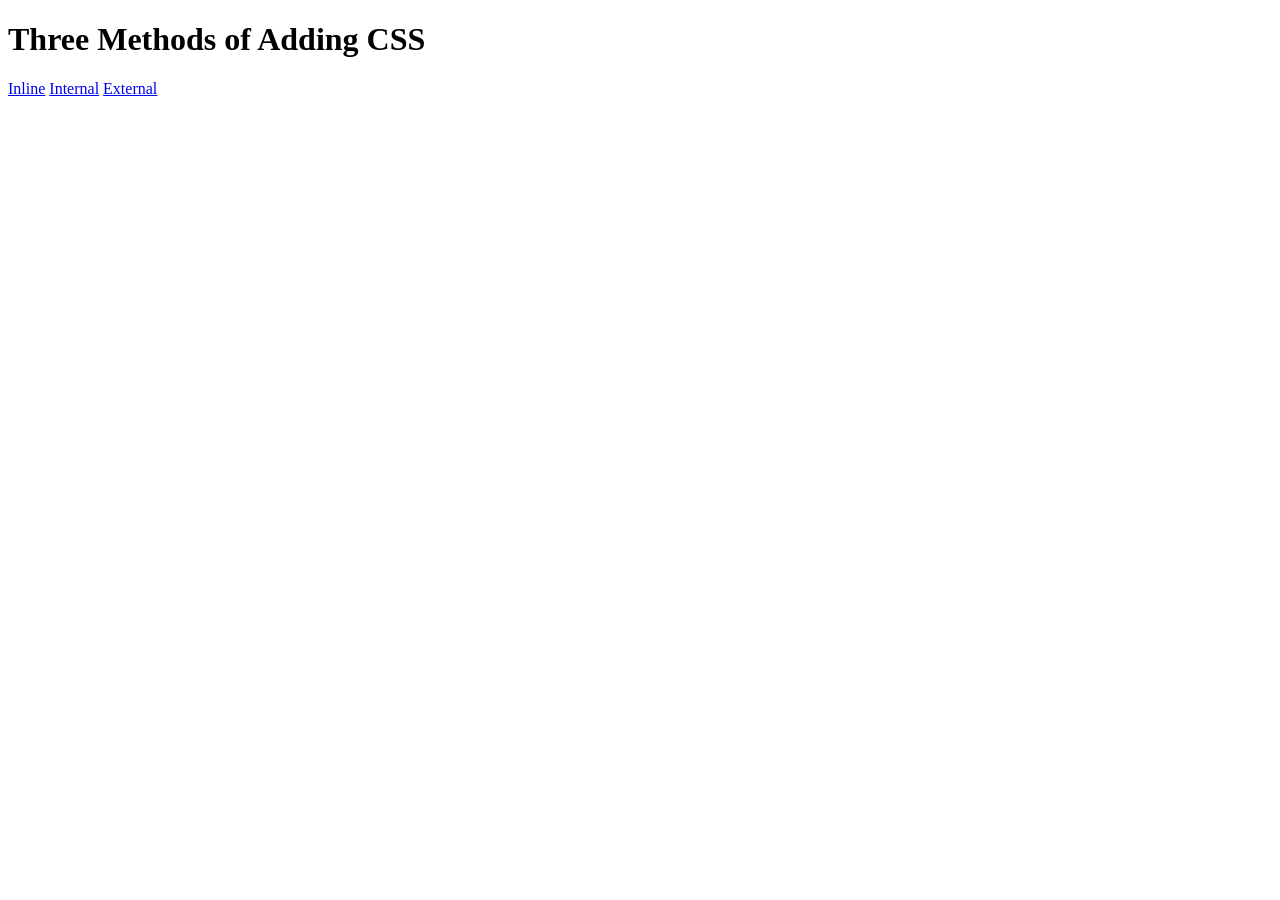
<file: CSS/5.1. Adding CSS/index.html>
<!DOCTYPE html>
<html lang="en">

<head>
  <meta charset="UTF-8">
  <title>Adding CSS</title>
</head>

<body>
  <h1>Three Methods of Adding CSS</h1>
  <!-- Create 3 Links to The 3 Webpages: inline, internal and external -->
   <a href="./inline.html">Inline</a>
   <a href="./internal.html">Internal</a>
   <a href="./external.html">External</a>
</body>

</html>
</file>
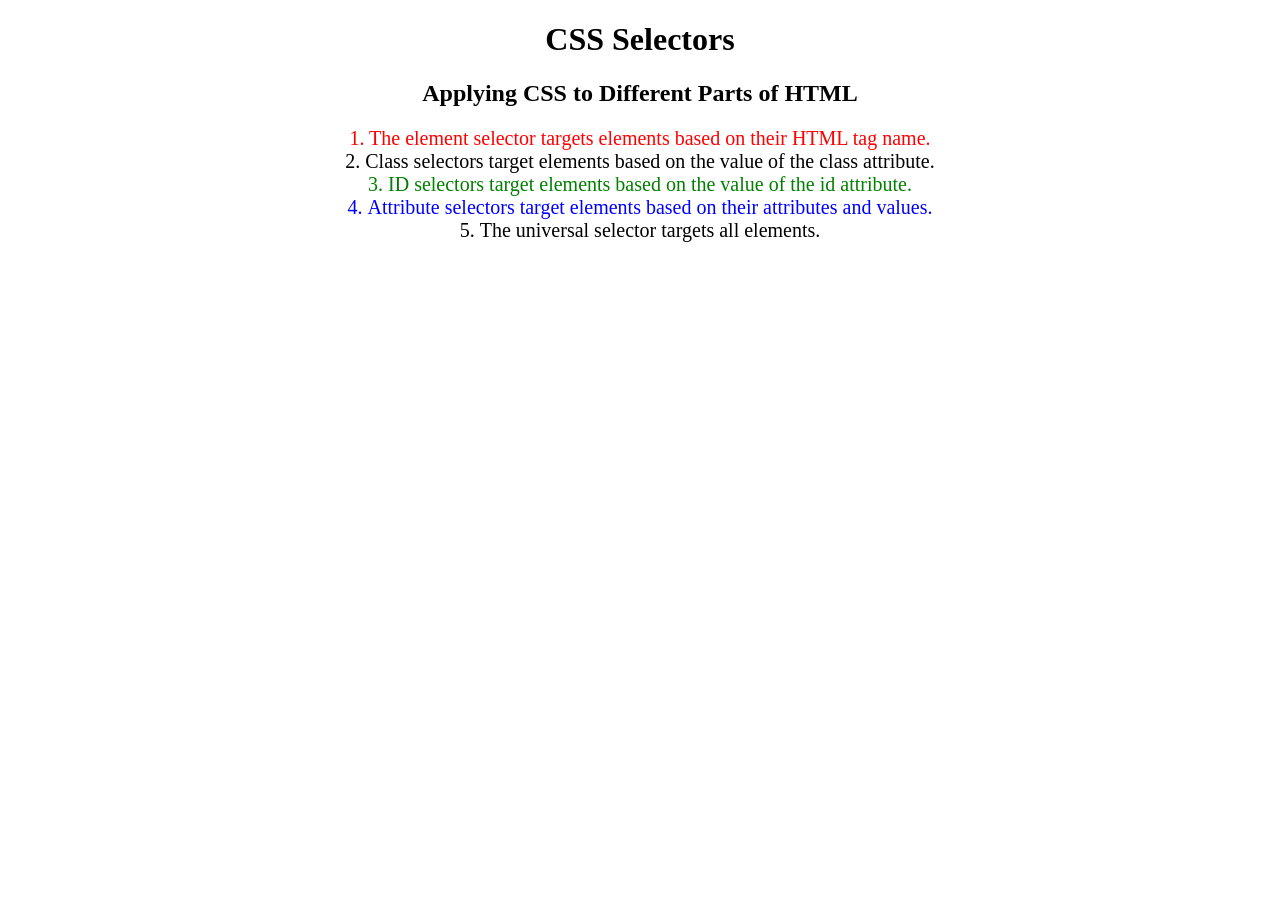
<file: CSS/5.3 CSS Selectors/index.html>
<!DOCTYPE html>
<html lang="en">

<head>
  <meta charset="UTF-8">
  <title>CSS Selectors</title>
  <link rel="stylesheet" href="./style.css" />
</head>

<body>
  <h1>CSS Selectors</h1>
  <h2>Applying CSS to Different Parts of HTML</h2>

  <p class="note">1. The element selector targets elements based on their HTML tag name.</p>

  <ol>

    <li class="note" value="2">Class selectors target elements based on the value of the class attribute.</li>

    <li class="note" id="id-selector-demo" value="3">ID selectors target elements based on the value of the id
      attribute.</li>

    <li class="note" value="4">Attribute selectors target elements based on their attributes and values.</li>

    <li class="note" value="5">The universal selector targets all elements.</li>
  </ol>
</body>

</html>
</file>
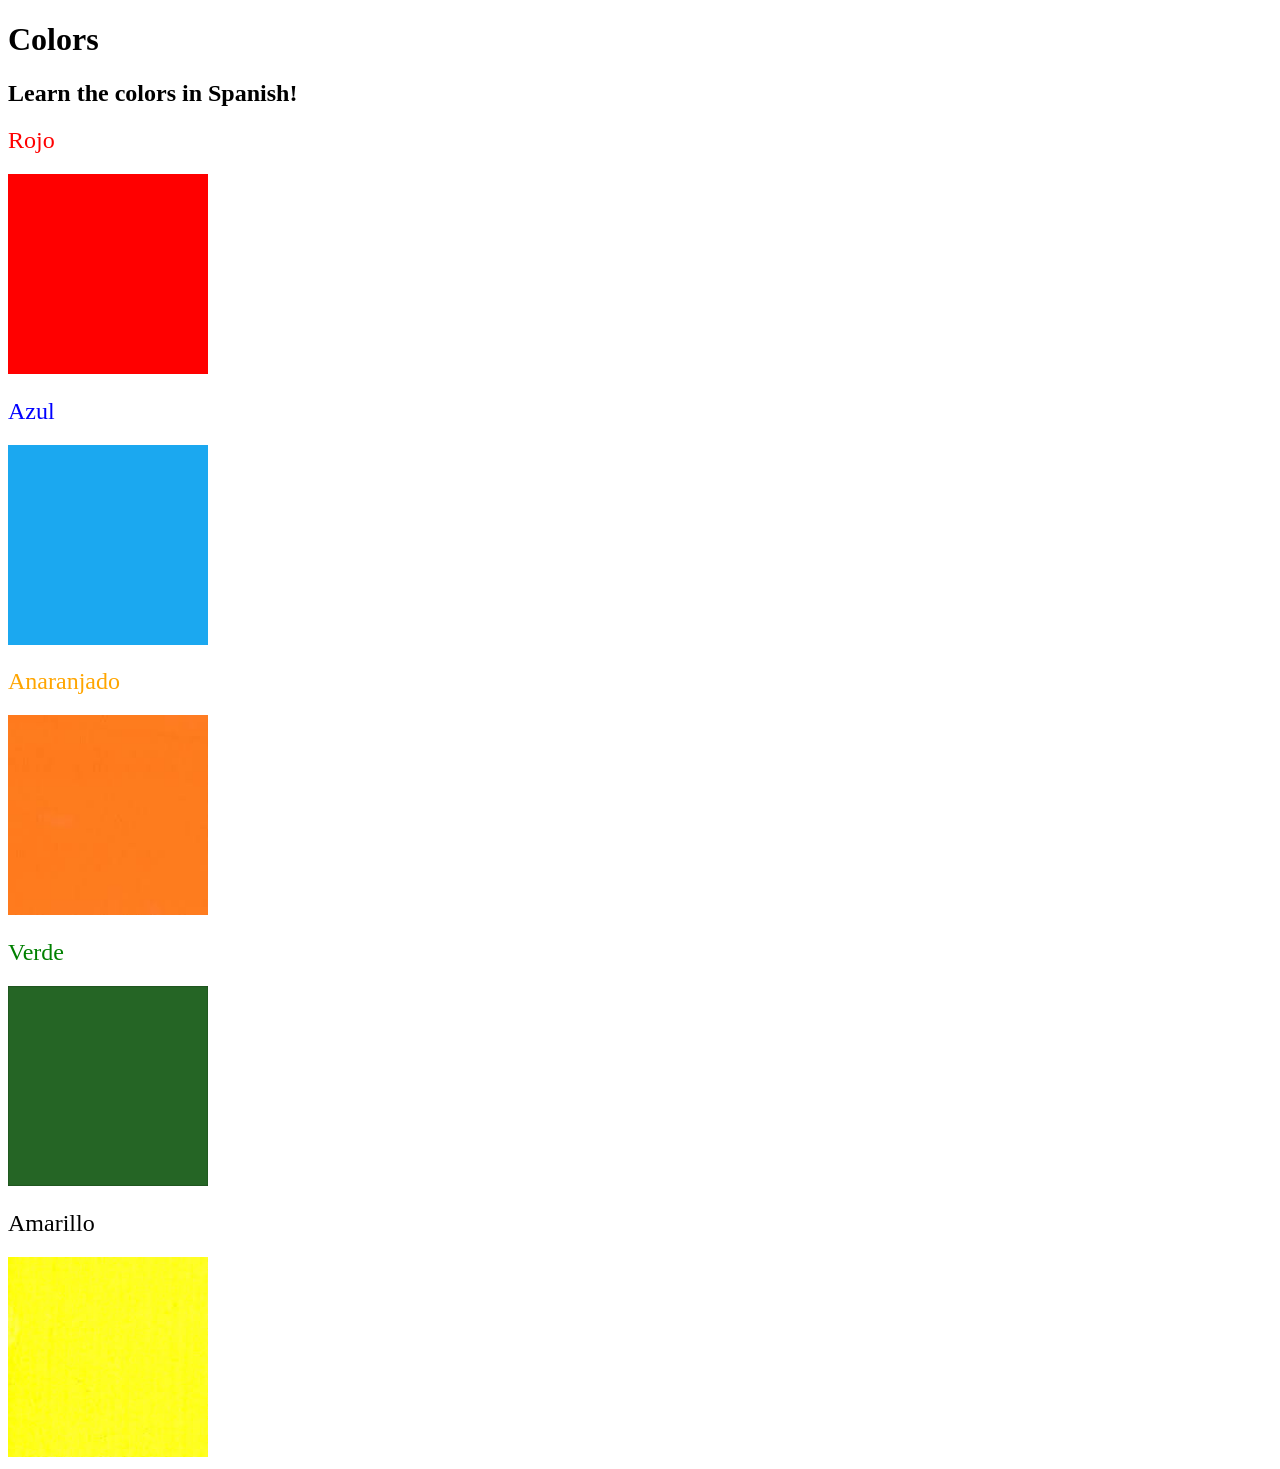
<file: CSS/5.4+Color+Vocab+Project/index.html>
<!DOCTYPE html>
<html lang="en">
  <head>
    <meta charset="UTF-8" />
    <title>Spanish Vocabulary</title>
    <link rel="stylesheet" href="./style.css" />
  </head>

  <body>
    <h1>Colors</h1>
    <h2>Learn the colors in Spanish!</h2>
    <h2 class="color-title" id="red">Rojo</h2>
    <img src="./assets/images/red.png" alt="red" />

    <h2 class="color-title" id="blue">Azul</h2>
    <img src="./assets/images/blue.png" alt="blue" />

    <h2 class="color-title" id="orange">Anaranjado</h2>
    <img src="./assets/images/orange.png" alt="orange" />

    <h2 class="color-title" id="green">Verde</h2>
    <img src="./assets/images/green.png" alt="green" />

    <h2 class="color-title" id="yellow">Amarillo</h2>
    <img src="./assets/images/yellow.png" alt="yellow" />
  </body>
</html>

<!-- 
TODOs
IMPORTANT: You should not need to make ANY CHANGES to index.html
All code should be written in your CSS file.

1. Create a CSS file and incorporate it as an external stylesheet.
2. Use CSS to style each of the color titles to meaning. 
Hint: Use the id to help if you don't know the words in spanish.
3. Use CSS to change all the color titles to have "font-weight: normal;"
4. Use CSS (not HTML) to make all the images 200px heigh and 200px wide. 
Hint: 
https://developer.mozilla.org/en-US/docs/Web/CSS/height
https://developer.mozilla.org/en-US/docs/Web/CSS/width
-->
</file>
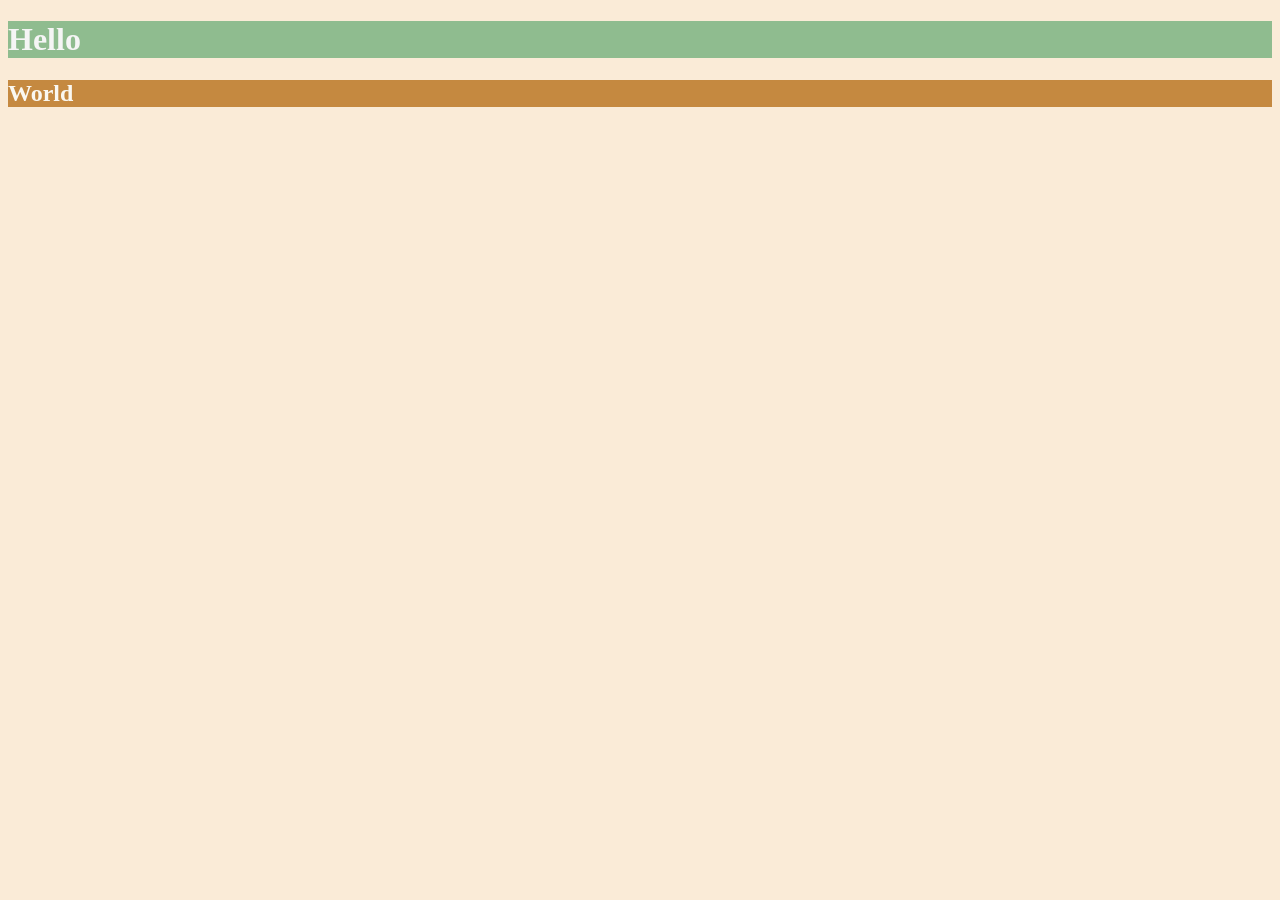
<file: CSS/6.0 CSS Colors/index.html>
<!DOCTYPE html>
<html lang="en">

<head>
  <meta charset="UTF-8">
  <title>Colors</title>
  <style>
    html{
      background-color: antiquewhite;
    }
    h1{
      color:whitesmoke;
      background-color:darkseagreen;
    }
    h2{
      color:#FAF8F1;
      background-color:#C58940;
    }
  </style>
</head>

<body>
  <h1>Hello</h1>
  <h2>World</h2>
</body>

</html>
</file>
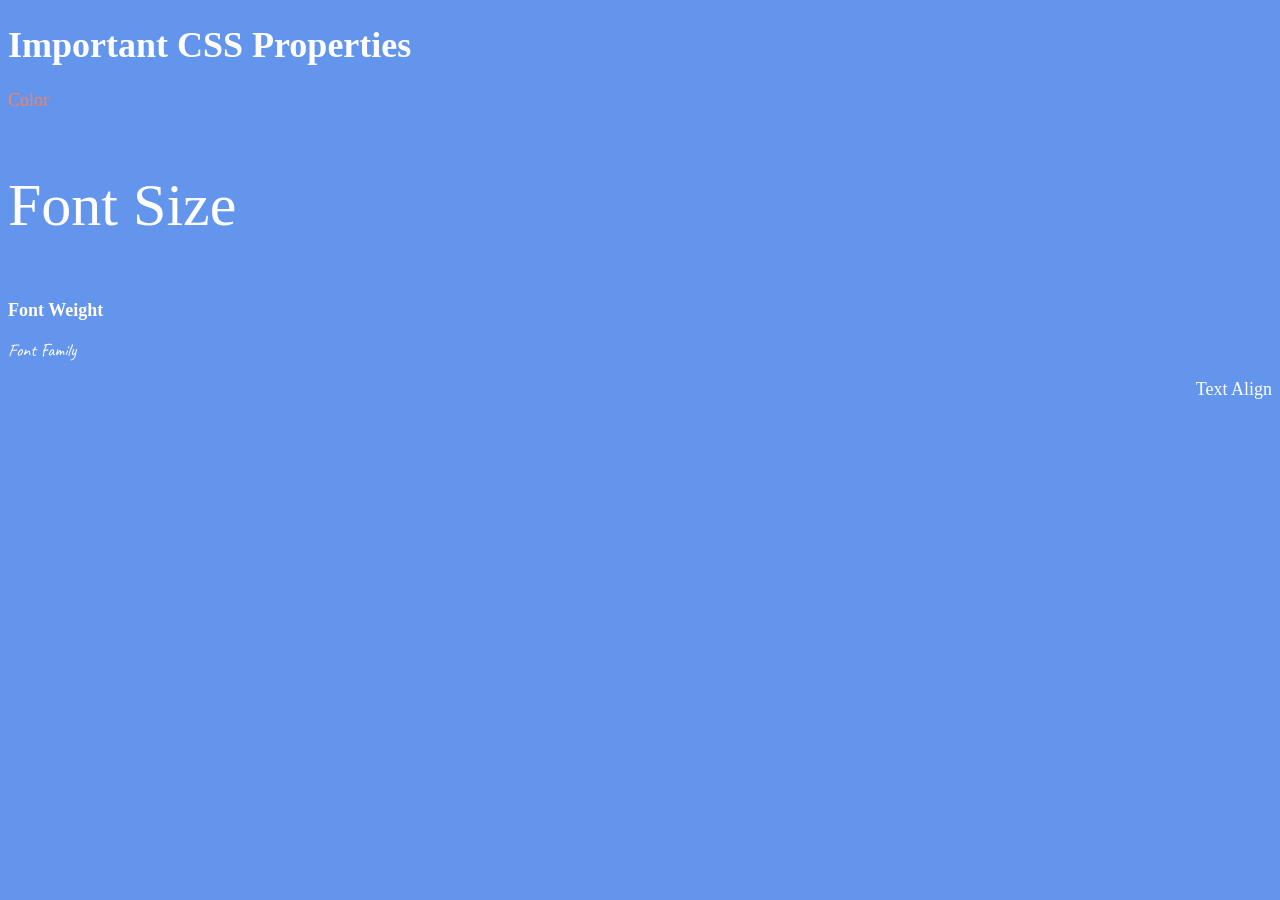
<file: CSS/6.1 Font Properties/index.html>
<!DOCTYPE html>
<html lang="en">

<head>
  <meta charset="UTF-8">
  <title>CSS Properties</title>
  <style>
    body {
      background-color: cornflowerblue;
      color: white;
      font-size: 18px;
    }

    /* Don't change the CSS above, add Your CSS below */
    #color{
      color: coral;
    }
    #font-size{
      font-size: 2rem;
    }
    #font-weight{
      font-weight: 900;
    }
    #font-family{
      font-family: 'Caveat',cursive;
    }
    #textalign{
      text-align: right;
    }
    html{
      font-size: 30px;
    }
  </style>
</head>
<link rel="preconnect" href="https://fonts.googleapis.com">
<link rel="preconnect" href="https://fonts.gstatic.com" crossorigin>
<link href="https://fonts.googleapis.com/css2?family=Caveat:wght@400..700&display=swap" rel="stylesheet">
<body>
  <h1>Important CSS Properties</h1>
  <p id="color">Color</p>
  <p id="font-size">Font Size</p>
  <p id="font-weight">Font Weight</p>
  <p id="font-family">Font Family</p>
  <p id="textalign">Text Align</p>

  <!-- TODOs
  1. Change the color of <p>Color</p> to "coral" color.
  2. Change the font size of <p>Font Size</p> to 2X the size of the root font size.
  3. Change the font weight of <p>Font Weight</p> to 900.
  4. Change the font family of <p>Font Family</p> to the Google font Caveat with regular (400) font weight.
  Link: https://fonts.google.com/specimen/Caveat
  5. Change the <p>Text Align</p> to right align.
  6. Change the the root (html element) font size to 30px -->
</body>

</html>
</file>
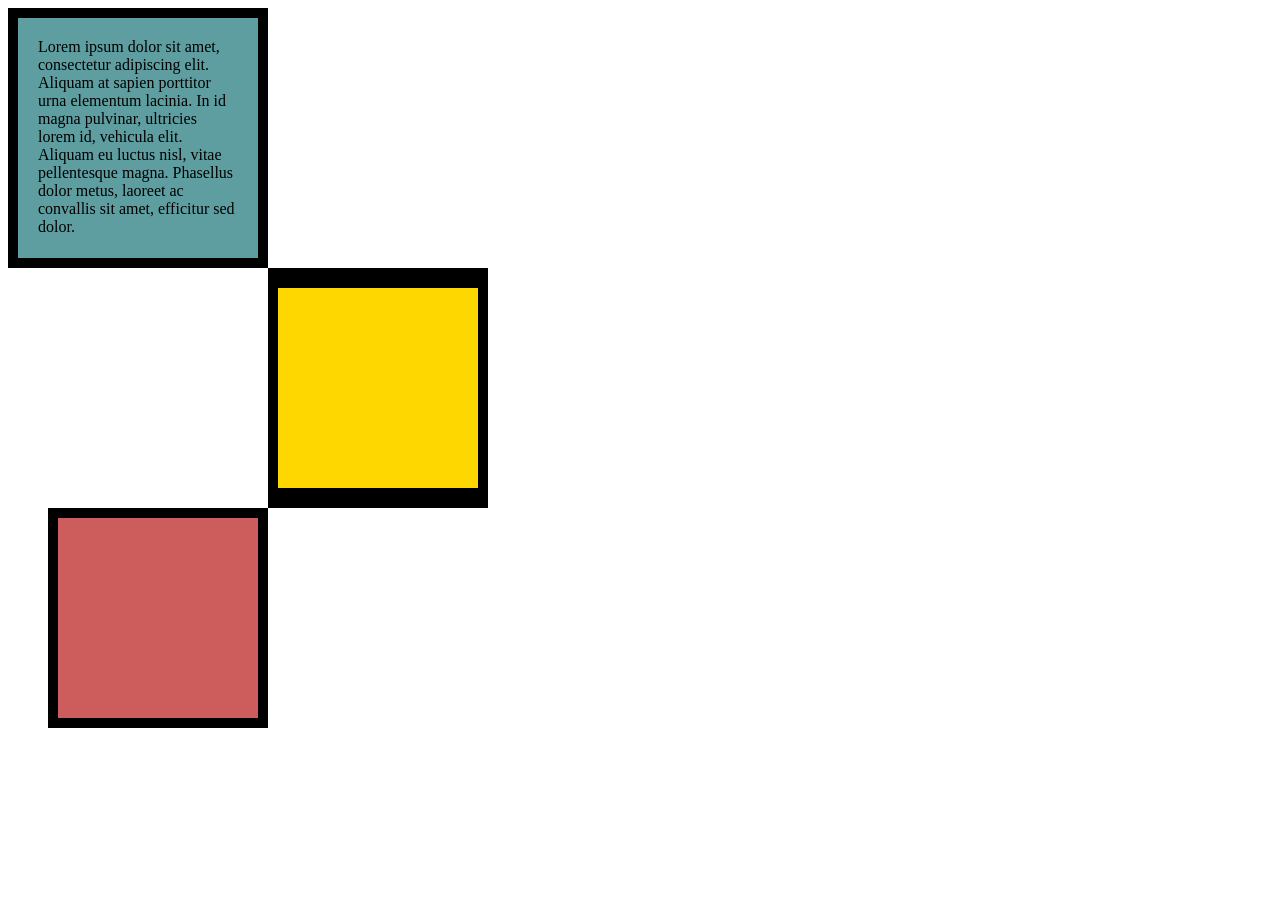
<file: CSS/6.3 CSS Box Model/index.html>
<!DOCTYPE html>
<html lang="en">

<head>
  <meta charset="UTF-8">
  <title>CSS Box Model</title>
  <style>
    /* Write your CSS code here */
    div{
      height: 200px;
      width: 200px;
    }
    p{
      margin: 0;
    }
    #first{
      background-color:cadetblue;
      padding:20px;
      border: 10px solid black;
    }
    #second{
      background-color:gold;
      border:solid black;
      border-width: 20px 10px;
      margin-left: 260px;
    }
    #third{
      background-color:indianred;
      border: 10px solid black;
      margin-left: 40px;
    }
  </style>
</head>

<body>


  <!-- TODOs:
1. Create 3 Boxes using the div element.
2. Set their sizes to 200px heigh by 200px wide.
3. Set different background colors for each of the boxes (I used cadetblue, gold and indianred).
4. Add a paragraph <p> element into the first div and add the following words:
    Lorem ipsum dolor sit amet, consectetur adipiscing elit. Aliquam at sapien porttitor urna elementum lacinia. In
    id magna pulvinar, ultricies lorem id, vehicula elit. Aliquam eu luctus nisl, vitae pellentesque magna. Phasellus
    dolor metus, laoreet ac convallis sit amet, efficitur sed dolor.
5. Set the 1st div to have 20px padding all around with a black 10px border.
6. Fix the style of the <p> element to remove all margins.
Hint: Use the CSS inspector in Chrome.
7. Set the 2nd div to have a 20px border on top and bottom and 10px border left and right. (See goal image)
8. Set the 3rd div to have a 10px border 
9. Set the margins for the divs so that each box corner touches the other. (See the goal image)
-->
<div id="first">
  <p>
    Lorem ipsum dolor sit amet, consectetur adipiscing elit. Aliquam at sapien porttitor urna elementum lacinia. In
    id magna pulvinar, ultricies lorem id, vehicula elit. Aliquam eu luctus nisl, vitae pellentesque magna. Phasellus
    dolor metus, laoreet ac convallis sit amet, efficitur sed dolor.</p>
</div>
<div id="second"></div>
<div id="third"></div>


</body>

</html>
</file>
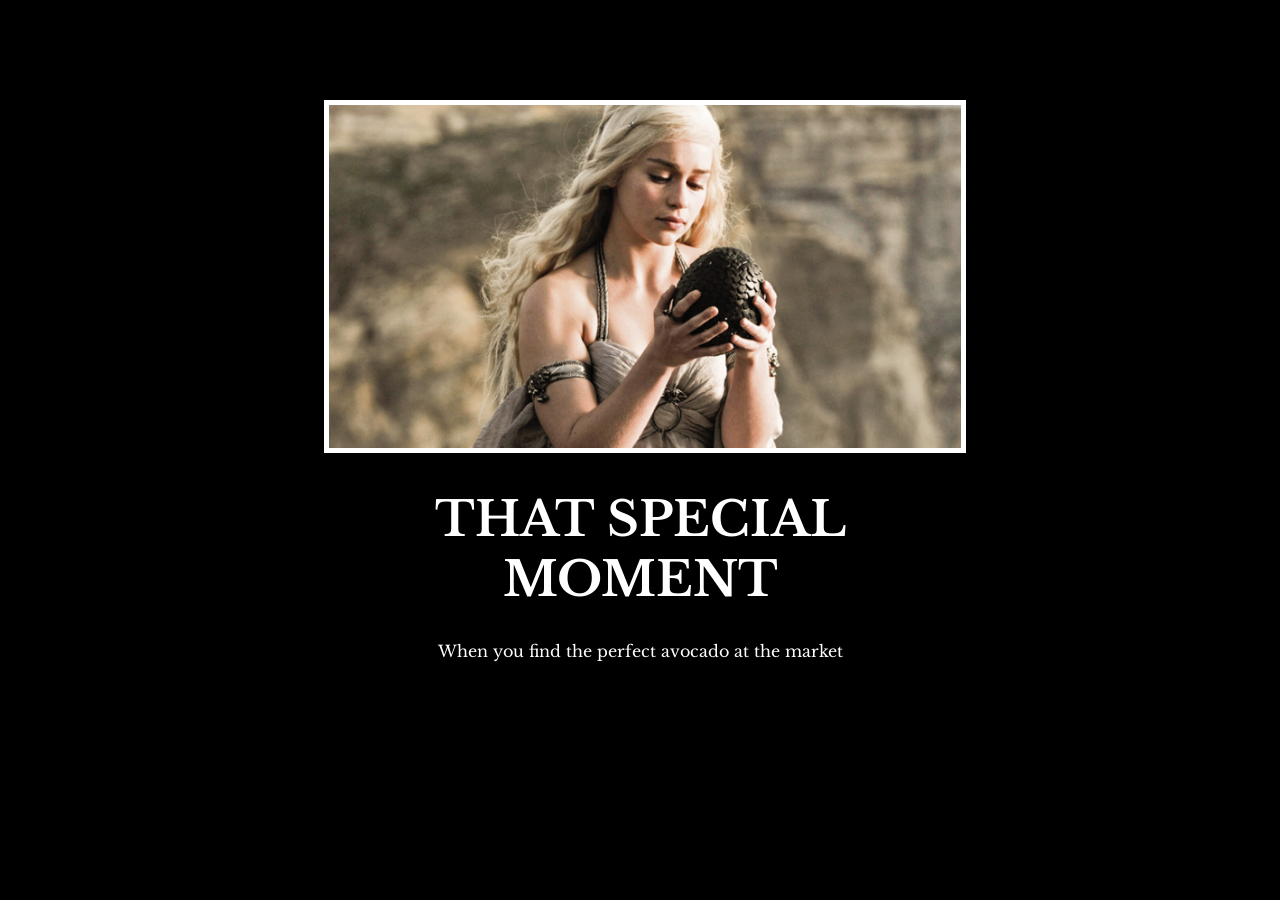
<file: CSS/6.4 Motivation Meme Project/index.html>
<!DOCTYPE html>
<html lang="en">

<head>
  <link rel="stylesheet" href="./style.css"/>
  <meta charset="UTF-8">
  <title>Motivation Meme</title>
  <link rel="preconnect" href="https://fonts.googleapis.com">
  <link rel="preconnect" href="https://fonts.gstatic.com" crossorigin>
  <link href="https://fonts.googleapis.com/css2?family=Caveat:wght@400..700&family=Libre+Baskerville:ital,wght@0,400..700;1,400..700&display=swap" rel="stylesheet">
</head>

<body>
  
  <div class="poster">
    <img class="motivation-img" src="./assets/images/daenerys.jpeg"/>
    <h1>THAT SPECIAL MOMENT</h1>
    <p>When you find the perfect avocado at the market</p>
  </div>
</body>

</html>
</file>
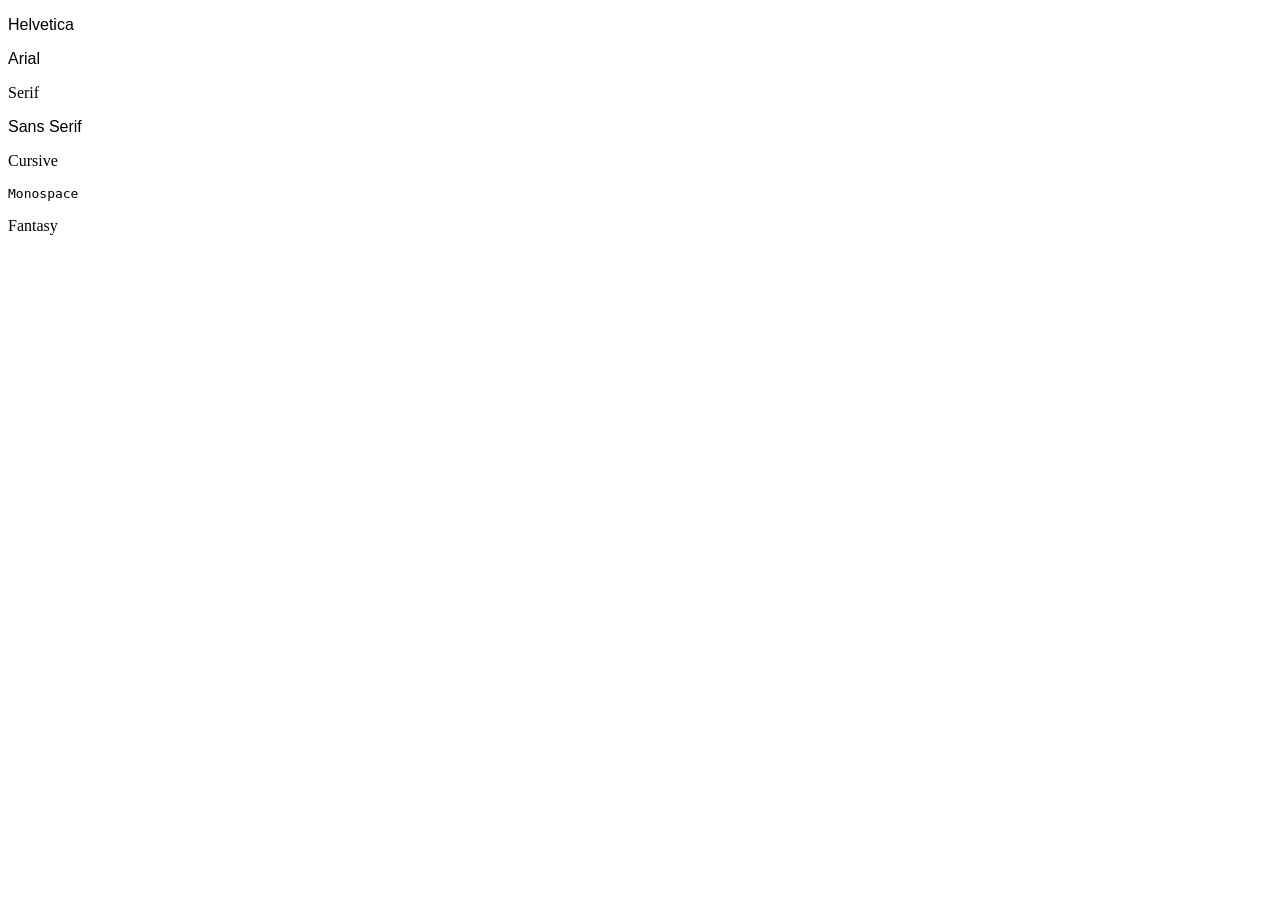
<file: CSS/6.1 Font Properties/font-family.html>
<!DOCTYPE html>
<html lang="en">

<head>
  <meta charset="UTF-8">
  <title>Font Family</title>
  <style>
    #helvetica {
      font-family: Helvetica, sans-serif;
    }

    #arial {
      font-family: Arial, sans-serif;
    }

    #serif {
      font-family: serif;
    }

    #sans-serif {
      font-family: sans-serif;
    }

    #cursive {
      font-family: cursive;
    }

    #monospace {
      font-family: monospace;
    }

    #fantasy {
      font-family: fantasy;
    }
  </style>
</head>

<body>
  <p id="helvetica">Helvetica</p>
  <p id="arial">Arial</p>
  <p id="serif">Serif</p>
  <p id="sans-serif">Sans Serif</p>
  <p id="cursive">Cursive</p>
  <p id="monospace">Monospace</p>
  <p id="fantasy">Fantasy</p>

</body>

</html>
</file>
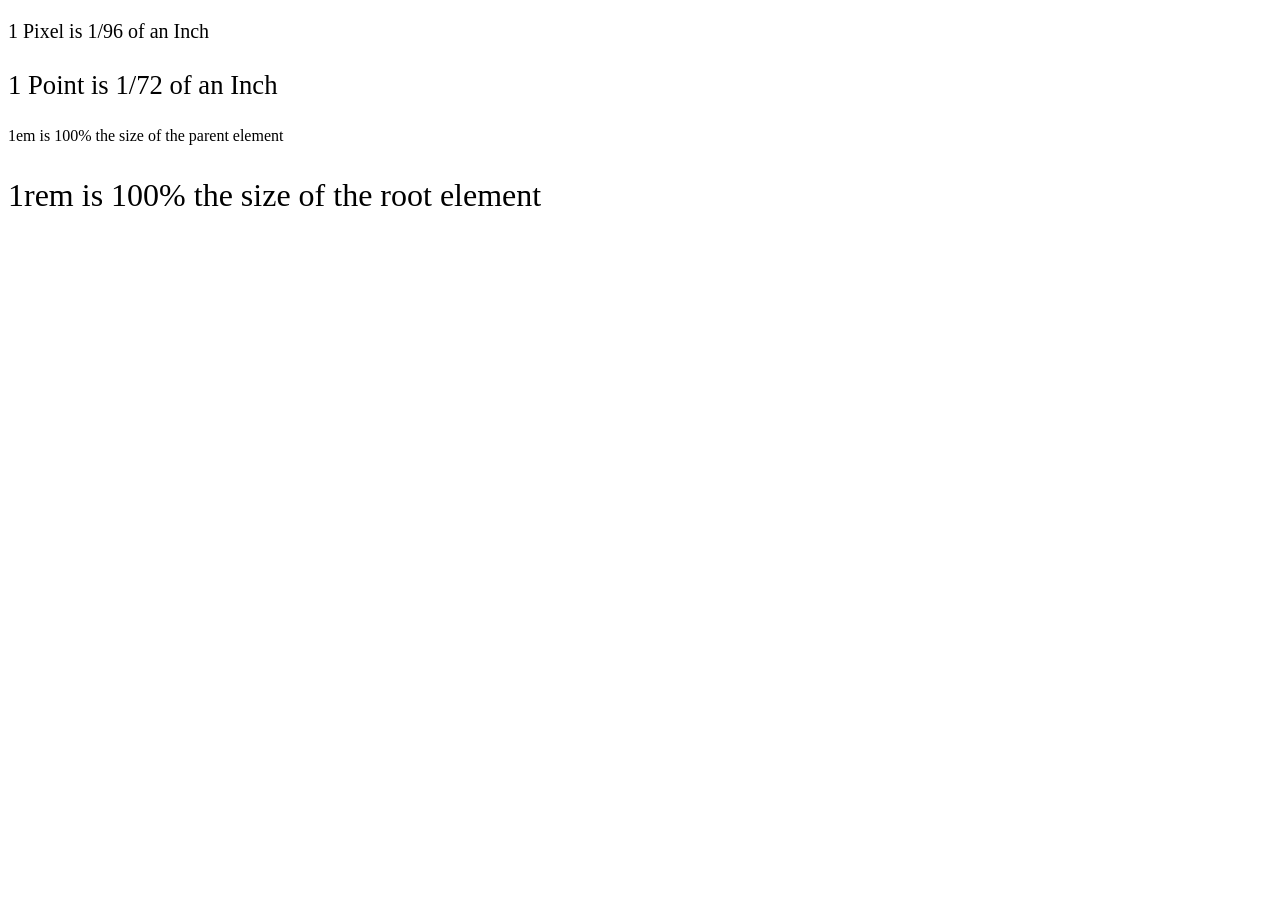
<file: CSS/6.1 Font Properties/font-size.html>
<!DOCTYPE html>

<head>
  <meta charset="UTF-8">
  <title>Font-Size</title>
  <style>
    #pixel {
      font-size: 20px;
    }

    #point {
      font-size: 20pt;
    }

    #em {
      font-size: 1em;
    }

    #rem {
      font-size: 1rem;
    }

    footer {
      font-size: 12pt;
    }

    html {
      font-size: xx-large;
    }
  </style>
</head>
<html lang="en">

<body>
  <p id="pixel">1 Pixel is 1/96 of an Inch</p>
  <p id="point">1 Point is 1/72 of an Inch</p>
  <footer>
    <p id="em">1em is 100% the size of the parent element</p>
    <p id="rem">1rem is 100% the size of the root element</p>
  </footer>
</body>

</html>
</file>
<file: CSS/5.3 CSS Selectors/style.css>
ol {
  margin-left: -40px;
  margin-top: -20px;
  list-style-position: inside;
}

/* Write your CSS below, don't change the rules above. */
p {
  color: red;
}

.note{
  font-size: 20px;
}

#id-selector-demo{
  color: green;
}

li[value='4'] {
  color: blue;
}


*{
  text-align: center;
}
</file>
<file: CSS/5.4+Color+Vocab+Project/style.css>
.color-title {
    font-weight: normal;
}
img {
    height: 200px;
    width: 200px;
}
#red {
    color: red;
}

#blue {
    color: blue;
}

#orange  {
    color:orange;
}

#green {
    color: green;
}

#red {
    color: red;
}

#red {
    color: red;
}
</file>
<file: CSS/6.4 Motivation Meme Project/style.css>
body{
    background-color:black;
}
h1{
    text-transform: uppercase;
    font-size: 3rem;
}
.motivation-img{
    border: 5px solid white;
    width: 100%;
}

.poster{
   width: 50%;
  margin-left: 25%;
  margin-top: 100px;
  color: white;
  font-family: "Libre Baskerville", serif;
  text-align: center;
}
</file>
